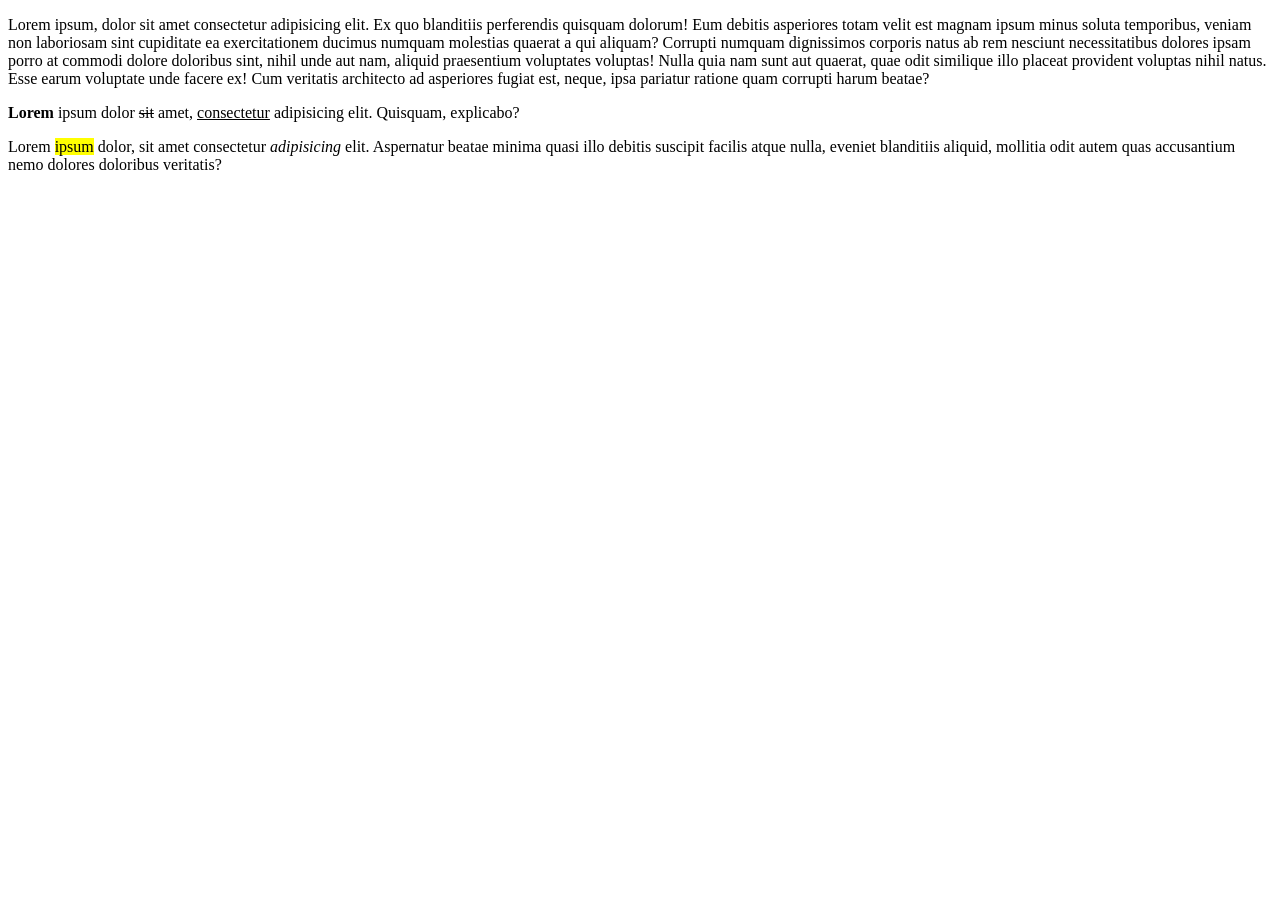
<file: index.html>
<!DOCTYPE html>
<html lang="en">

<head>

    <title>Document</title>
</head>

<body>
    <p>Lorem ipsum, dolor sit amet consectetur adipisicing elit. Ex quo blanditiis perferendis quisquam dolorum! Eum
        debitis asperiores totam velit est magnam ipsum minus soluta temporibus, veniam non laboriosam sint cupiditate
        ea exercitationem ducimus numquam molestias quaerat a qui aliquam? Corrupti numquam dignissimos corporis natus
        ab rem nesciunt necessitatibus dolores ipsam porro at commodi dolore doloribus sint, nihil unde aut nam, aliquid
        praesentium voluptates voluptas! Nulla quia nam sunt aut quaerat, quae odit similique illo placeat provident
        voluptas nihil natus. Esse earum voluptate unde facere ex! Cum veritatis architecto ad asperiores fugiat est,
        neque, ipsa pariatur ratione quam corrupti harum beatae?
    </p>

    <p> <b>Lorem</b> ipsum dolor <del>sit</del> amet, <u>consectetur</u> adipisicing elit. Quisquam, explicabo?</p>


    <p>Lorem <mark>ipsum</mark> dolor, sit amet consectetur <i>adipisicing</i> elit. Aspernatur beatae minima quasi illo debitis suscipit facilis atque nulla, eveniet blanditiis aliquid, mollitia odit autem quas accusantium nemo dolores doloribus veritatis?</p>




</body>

</html>
</file>
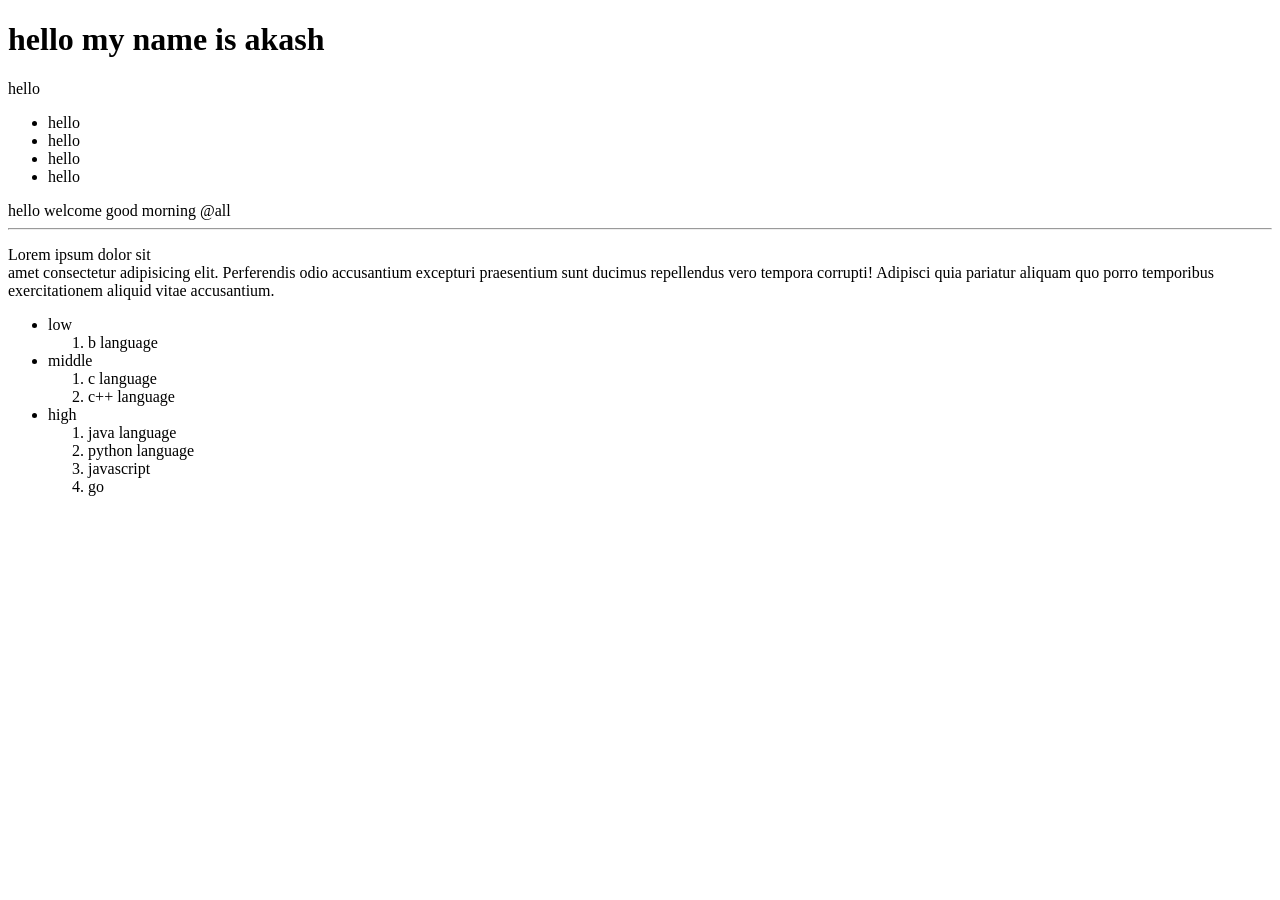
<file: day2.html>
<!DOCTYPE html>
<html>

<head>
    
    <title>hello</title>
</head>

<body>
    <!-- hello my name is akash varan welcome to all ctrl=> / -->
    <!-- <h1>this my heading tag</h1> -->
    <!-- <h2>hello</h2>
    <h3>hello my name is .......</h3>
    <p>Lorem <strong>dolor</strong> sit amet consectetur adipisicing elit. Iste tempore reiciendis esse adipisci! Sed
        delectus
        eligendi vitae voluptatibus at cumque!</p>
    <p>n <sup>2</sup></p>
    <p>n <sub>8</sub></p> -->

    <!-- <p>hello my name <i>akash</i></p>
    <p>hello my name <em>akash</em></p>


    <ol type="i">
        <li>hello</li>
        <li>hello</li>
        <li>hello</li>
        <li>hello</li>
        <li>hello</li>
        <li>hello</li>
    </ol>

    <ul type="disc">
        <li>welcome</li>
        <li>welcome</li>
        <li>welcome</li>
        <li>welcome</li>
        <li>welcome</li>
    </ul>

     <img src="" alt="alternate text"> 
    <img src="images/image.png" alt="akash">

    <img src="images/image2.png" alt="image2"> 

   <a href="https://gocode.co.in/">click here</a> -->

    <!-- <a href="https://gocode.co.in/" target="_blank">click here</a> -->

    <div>
        <h1>hello my name is akash</h1>
        <p>hello</p>
        <ul>
            <li>hello</li>
            <li>hello</li>
            <li>hello</li>
            <li>hello</li>
        </ul>
    </div>

    <div>
        <span>hello</span>
        <span>welcome</span>
        <span>good</span>
        <span>morning </span>
        <span>@all</span>
    </div>

    <hr>

    <p>Lorem ipsum dolor sit <br> amet consectetur adipisicing elit. Perferendis odio accusantium excepturi praesentium sunt ducimus repellendus vero tempora corrupti! Adipisci quia pariatur aliquam quo porro temporibus exercitationem aliquid vitae accusantium.</p>

    <ul>
        <li>low</li>
            <ol type="1">
                <li>b language</li>
            </ol>
        <li>middle</li>
             <ol type="1">
                <li>c language</li>
                <li>c++ language</li>
            </ol>
        <li>high</li>
        <ol type="1">
                <li>java language</li>
                <li>python language</li>
                <li>javascript</li>
                <li>go</li>
            </ol>
    </ul>



</body>

</html>
</file>
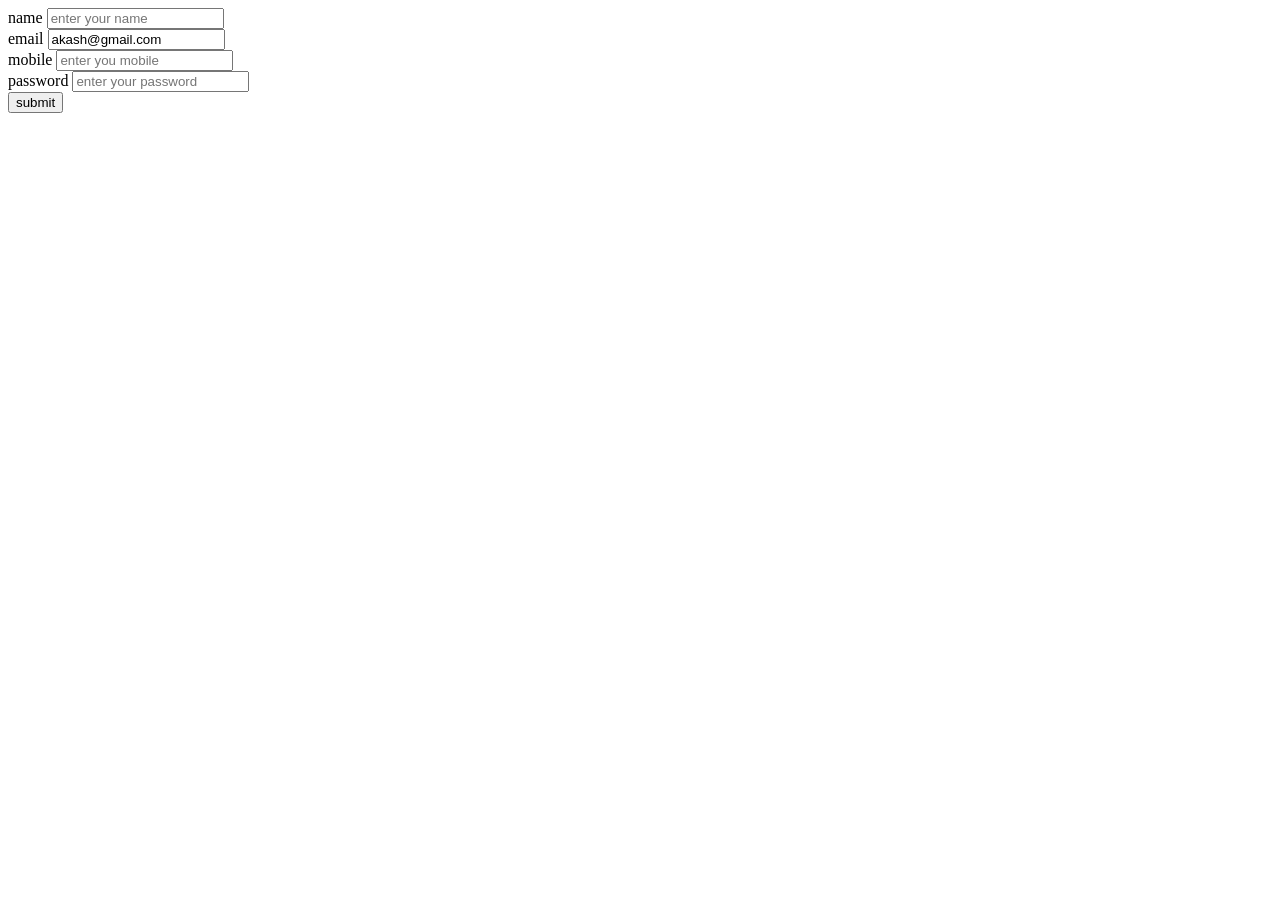
<file: day3.html>
<!DOCTYPE html>
<html lang="en">

<head>
    <meta charset="UTF-8">
    <meta name="viewport" content="width=device-width, initial-scale=1.0">
    <title>Document</title>
</head>

<body>
    <!-- <h1 style="color: red;border: 5px double green;" class="heading" id="heading">hello</h1>
    <p class="heading" id="heading">hello this my para</p> -->


    <!-- <marquee behavior="scroll" direction="down" style="height: 300px; background-color: red; color: ;">hello</marquee> -->

    <!-- <img src="./images/image.png" style="height: 200px; width: 300px;" alt=""> -->


    <!-- <table border="">
        <thead>
            <tr>
                <th>name</th>
                <th>email</th>
                <th>mobile</th>
                <th>password</th>
                <th>age</th>
            </tr>
        </thead>
        <tbody>
            <tr>
                <td>sdfghj</td>
                <td>dfhnm,</td>
                <td>rdcctvfgbyunhji</td>
                <td>fghj@123</td>
                <td>345</td>
            </tr>
            <tr>
                <td>sdfghj</td>
                <td>dfhnm,</td>
                <td>rdcctvfgbyunhji</td>
                <td>fghj@123</td>
                <td>345</td>
            </tr>
            <tr>
                <td>sdfghj</td>
                <td>dfhnm,</td>
                <td>rdcctvfgbyunhji</td>
                <td>fghj@123</td>
                <td>345</td>
            </tr>
            <tr>
                <td>sdfghj</td>
                <td>dfhnm,</td>
                <td>rdcctvfgbyunhji</td>
                <td>fghj@123</td>
                <td>345</td>
            </tr>
            <tr>
                <td>sdfghj</td>
                <td>dfhnm,</td>
                <td>rdcctvfgbyunhji</td>
                <td>fghj@123</td>
                <td>345</td>
            </tr>
            <tr>
                <td>sdfghj</td>
                <td>dfhnm,</td>
                <td>rdcctvfgbyunhji</td>
                <td>fghj@123</td>
                <td>345</td>
            </tr>

        </tbody>
    </table> -->


    <!-- <table border="3">
        <thead>
            <tr>
                <th>name</th>
                <th>discount</th>
                <th>price</th>
                <th>final price</th>
            </tr>
        </thead>

        <tbody>
            <tr>
                <td>mobile</td>
                <td>10%</td>
                <td>100000</td>
                <td>90000</td>
            </tr>
            <tr>
                <td>laptop</td>
                <td>15%</td>
                <td>150000</td>
                <td>135000</td>
            </tr>
            <tr>
                <td>watch</td>
                <td>5%</td>
                <td>100000</td>
                <td>95000</td>
            </tr>
        </tbody>

        <tfoot>
            <tr>
                 <th>Total</th>
                <th>270000</th>
                <td colspan="3"><strong>total</strong></td>
               
                <td><strong>270000</strong></td>
            </tr>
        </tfoot>
    </table> -->

    <!-- <table border="1">
        <thead>
            <tr> 
                <th>day</th>
                <th>10 to 11</th>
                <th>11 to 12</th>
                <th>12 to 1.0</th>
                <th>1.0 to 2.0</th>
                <th>2 to 3</th>
                <th>3 to 4</th>
            
            </tr>            
        </thead>

        <tbody>
            <tr>
                <td>mon</td>
                <td>tam</td>
                <td>eng</td>
                <td rowspan="5">break</td>
                <td>mat</td>
                <td>sci</td>
                <td>soc</td>

            </tr>
            <tr>
                <td>tue</td>
                <td>tam</td>
                <td>eng</td>
               
                <td>mat</td>
                <td>sci</td>
                <td>soc</td>

            </tr>
            <tr>
                <td>wen</td>
                <td>tam</td>
                <td>eng</td>
               
                <td>mat</td>
                <td>sci</td>
                <td>soc</td>

            </tr>
            <tr>
                <td>tha</td>
                <td>tam</td>
                <td>eng</td>
               
                <td>mat</td>
                <td>sci</td>
                <td>soc</td>

            </tr>
            <tr>
                <td>fri</td>
                <td>tam</td>
                <td>eng</td>
               
                <td>mat</td>
                <td>sci</td>
                <td>soc</td>

            </tr>
        </tbody>
    </table> -->


    <form>
        <div>
            <label for="userName">name</label>
            <input type="text" class="userName" id="userName" required placeholder="enter your name"minlength="5"
                maxlength="10">
        </div>
        <div>
            <label for="useremail">email</label>
            <input type="email
             class=" useremail"
              id="useremail"
               required
                placeholder="enter your email"
                 value="akash@gmail.com"
                readonly
                
                >
        </div>

        <div>
            <label for="usermobile">mobile</label>
            <input type="number" class="usermobile" id="usermobile" required placeholder="enter you mobile">
        </div>
        <div>
            <label for="userpassword">password</label>
            <input type="password" class="userpassword" id="userpassword" required placeholder="enter your password">
        </div>

        <button type="submit">submit</button>

    </form>


</body>

</html>
</file>
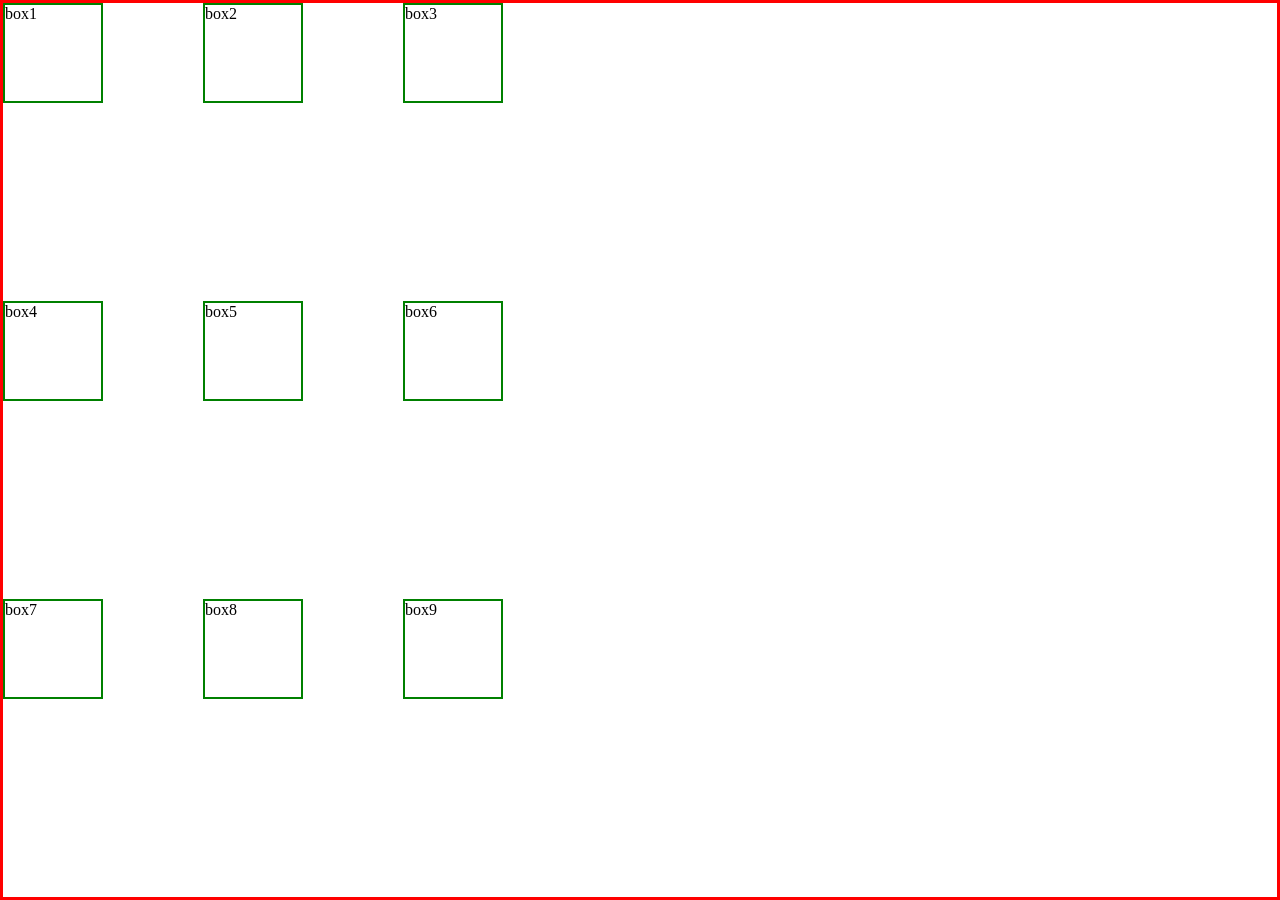
<file: day5.html>
<!DOCTYPE html>
<html lang="en">
<head>
    <meta charset="UTF-8">
    <meta name="viewport" content="width=device-width, initial-scale=1.0">
    <title>Document</title>
    <link rel="stylesheet" href="day5.css">
</head>
<body>
    <!-- <div class="boxs">
        <div class="box box1">box1</div>
        <div class="box box2">box2</div>
        <div class="box box3">box3</div>
    </div> -->

    <!-- .box*9 -->
     
    <div class="container"> 
        <div class="box box1">box1</div>
        <div class="box box2">box2</div>
        <div class="box box3">box3</div>
        <div class="box box4">box4</div>
        <div class="box box5">box5</div>
        <div class="box box6">box6</div>
        <div class="box box7">box7</div>
        <div class="box box8">box8</div>
        <div class="box box9">box9</div>
    </div>


</body>
</html>
</file>
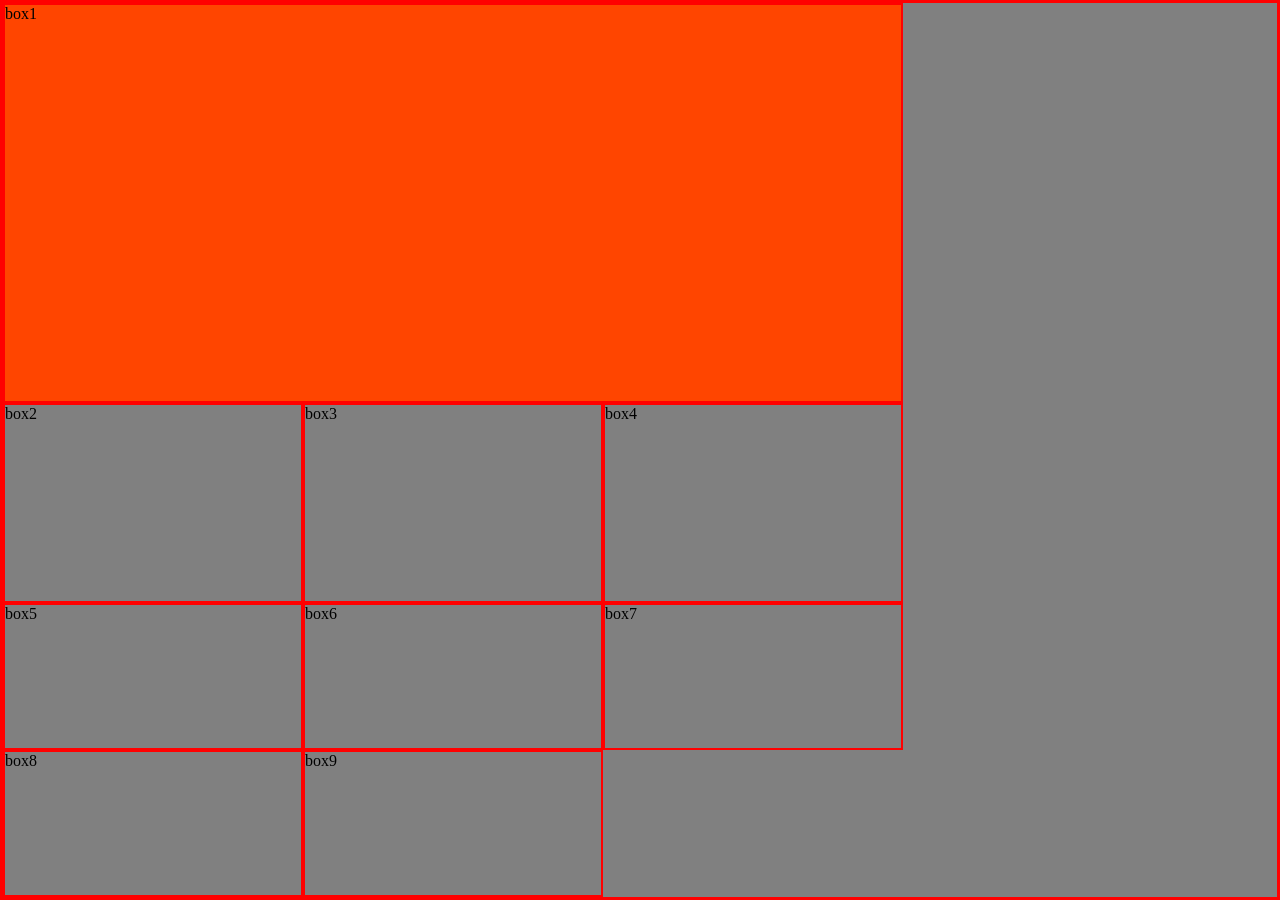
<file: day6.html>
<!DOCTYPE html>
<html lang="en">
<head>
    <meta charset="UTF-8">
    <meta name="viewport" content="width=device-width, initial-scale=1.0">
    <title>Document</title>
    <link rel="stylesheet" href="./day6.css">
</head>
<body>

    <div class="container">
        <div class="box box1">box1</div>
        <div class="box box2">box2</div>
        <div class="box box3">box3</div>
        <div class="box box4">box4</div>
        <div class="box box5">box5</div>
        <div class="box box6">box6</div>
        <div class="box box7">box7</div>
        <div class="box box8">box8</div>
        <div class="box box9">box9</div>
    </div>
</body>
</html>
</file>
<file: day5.css>
*{
    padding: 0;
    margin: 0;
    box-sizing: border-box;
}

/* .boxs{
    border: 2px solid red;
    height: 100vh;
    width: 100vw;
    display: flex;
    justify-content: space-between;
    flex-wrap: wrap;
    flex-wrap: wrap-reverse;
} */

/* .box1,.box2,.box3{
    border: 4px solid green;
    height: 80px;
    width: 100px;
    color: blue;
} */

/* .box{
    border: 4px solid green;
    height: 150px;
    width: 150px;
    color: blue;
}

.box1{
    flex-grow: 1;
    flex-shrink: 0;
}

.box2{
    flex-grow: 2;
    flex-shrink: 1;
}

.box3{
    flex-grow: 1;
    flex-shrink: 2;
} */

/* order */
/* .box1{
    order: 3;
}
.box2{
    order: 1;
}
.box3{
    order: 2;
} */


/* 600/4

150

box1=150

box2=300 */

/* box3=150 */


.container{
    height: 100vh;
    width: 100vw;
    border: 3px solid red;
    display: grid;
    grid-template-columns: 200px 200px 200px;
    /* grid-template-rows: 100px 100px; */
    
}

.box{
    height: 100px;
    width: 100px;
    border: 2px solid green;
}
</file>
<file: day6.css>
*{
    padding: 0;
    margin: 0;
    box-sizing: border-box;
}

.container{
    height: 100vh;
    width: 100vw;
    background-color: gray;
    border: 3px solid red;
    display: grid;
    /* grid-template-columns: 200px 200px 200px;
    grid-template-rows: 100px 100px 100px; */
    /* grid-template-columns: 1fr 2fr 1fr;
    grid-template-rows: 1fr 1fr 1fr; */

    /* grid-template-columns: repeat(3,1fr);
    grid-template-rows: repeat(3,1fr); */

    /* grid-template-columns: repeat(3,1fr) 2fr;
    grid-template-rows: repeat(3,1fr) 2fr; */
    
    /* grid-template: repeat(3,1fr)/repeat(3,1fr); */

    /* minmax */

    /* grid-template: repeat(3,1fr)/repeat(3,minmax(200px,1fr)); */

    /* grid-template: repeat(3,1fr)/repeat(3,1fr); */

    /* column-gap: 30px;
    row-gap: 50px; */

    /* gap: 20px 50px; first one for row next for column */

    /* gap: 50px; */

    /* justify-items: center;
    justify-items: end; */
    /* justify-items: center; */

    /* align-items: center; */
    /* align-items: center;
    align-items: end; */

    /* place-items: start end;
    place-items: center center; */

    /* place-items: center;
    place-items: end; */

    
    /* grid-template: repeat(3,200px)/repeat(3,200px); */
    /* justify-content: center; start end center
    align-content: center; start end center*/

    /* place-content: start start;
    "start center" "start end"
    "center start" "center center" "center end"
    "end start" "end center" "end end"
    */
    /* place-content: center; */

    grid-template: repeat(3,200px)/repeat(3,300px);


}

.box{
    /* height: 200px;
    width: 300px; */
    border: 2px solid red;
}

.box1{
    grid-column-start: 1;
    grid-column-end: 4;
    grid-row-start: 1;
    grid-row-end: 3;
    background-color: orangered;
}
</file>
